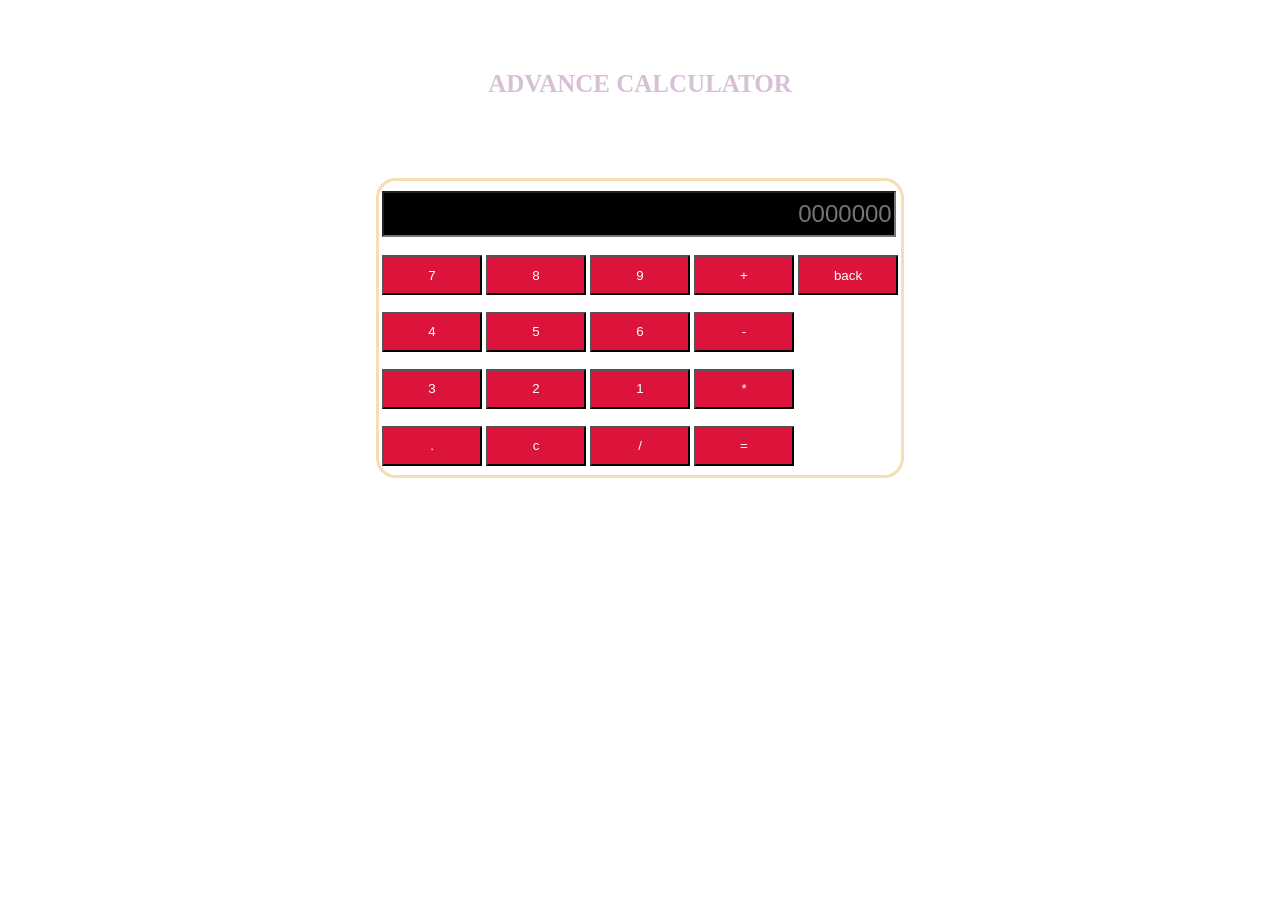
<file: index.html>
<!DOCTYPE html>
<html lang="en">
   <head>
    <meta charset="UTF-8">
    <meta http-equiv="X-UA-Compatible" content="IE=edge">
    <meta name="viewport" content="width=device-width, initial-scale=1.0">
    <title>Document</title>
    <link rel="stylesheet" href="assets/styelsheets/main.css">
    <script src="assets/js/main.js"></script>
</head>
<body>
       <h1>Advance calculator</h1>
       <table>
           <tr>
               <td colspan="4">
                  <input type="text" id="box"placeholder="0000000">
               </td>
            </tr>
           <tr>
             <td>
                <button class="btn num">7</button>
                <button class="btn num">8</button>
                <button class="btn num">9</button>
                <button class="btn opr">+</button>
                <button class="btn back">back</button>                
                
             </td>
           </tr>
           <tr>
               <td>
                <button class="btn num">4</button>
                <button class="btn num">5</button>
                <button class="btn num">6</button>
                <button class="btn opr">-</button> 
               </td>
           </tr>
           <tr>
             <td>
                <button class="btn num">3</button>
                <button class="btn num">2</button>
                <button class="btn num">1</button>
                <button class="btn opr">*</button>
             </td>
          </tr>
          <tr>
            <td>
               <button class="btn num">.</button>
               <button class="btn reset">c</button>
               <!-- <button class="btn mod">%</button> -->
               <button class="btn opr">/</button>
               <button class="btn calc">=</button> 
            </td>
         </tr>
       </table>
</body>
</html>
</file>
<file: assets/styelsheets/main.css>
body{
    background-image: url("https://img.rawpixel.com/s3fs-private/rawpixel_images/website_content/v462-n-130-textureidea_1.jpg?w=800&dpr=1&fit=default&crop=default&q=65&vib=3&con=3&usm=15&bg=F4F4F3&ixlib=js-2.2.1&s=9465282a2b0a375f4f5b120d7bbad882");
    background-size: 100%;
    background-repeat: no-repeat;
}
h1{
    text-align: center;
    color: thistle;
    font-size: 25px;
    text-transform: uppercase;
    margin-top: 70px;
}
table{
    /* width: 50%; */
    margin: 80px auto;
    border: 3px solid wheat;
    height: 300px;
    border-radius: 20px;
    border-radius: 20px;
}
table input[type="text"]{
   width: 98%;
   height: 40px;
   text-align: right;
   font-size: 24px;
   background-color: black;
   color: gainsboro;
}

.btn{
    width: 100px;
    height: 40px;
    background-color: crimson;
    color: #fff;
    cursor: pointer;
    transition: 0.5s;
}
.btn:hover{
    border: 5px solid #fff;
    background-color: rgba(0, 0, 0, 0.5);
    /* color: #000; */
}
</file>
